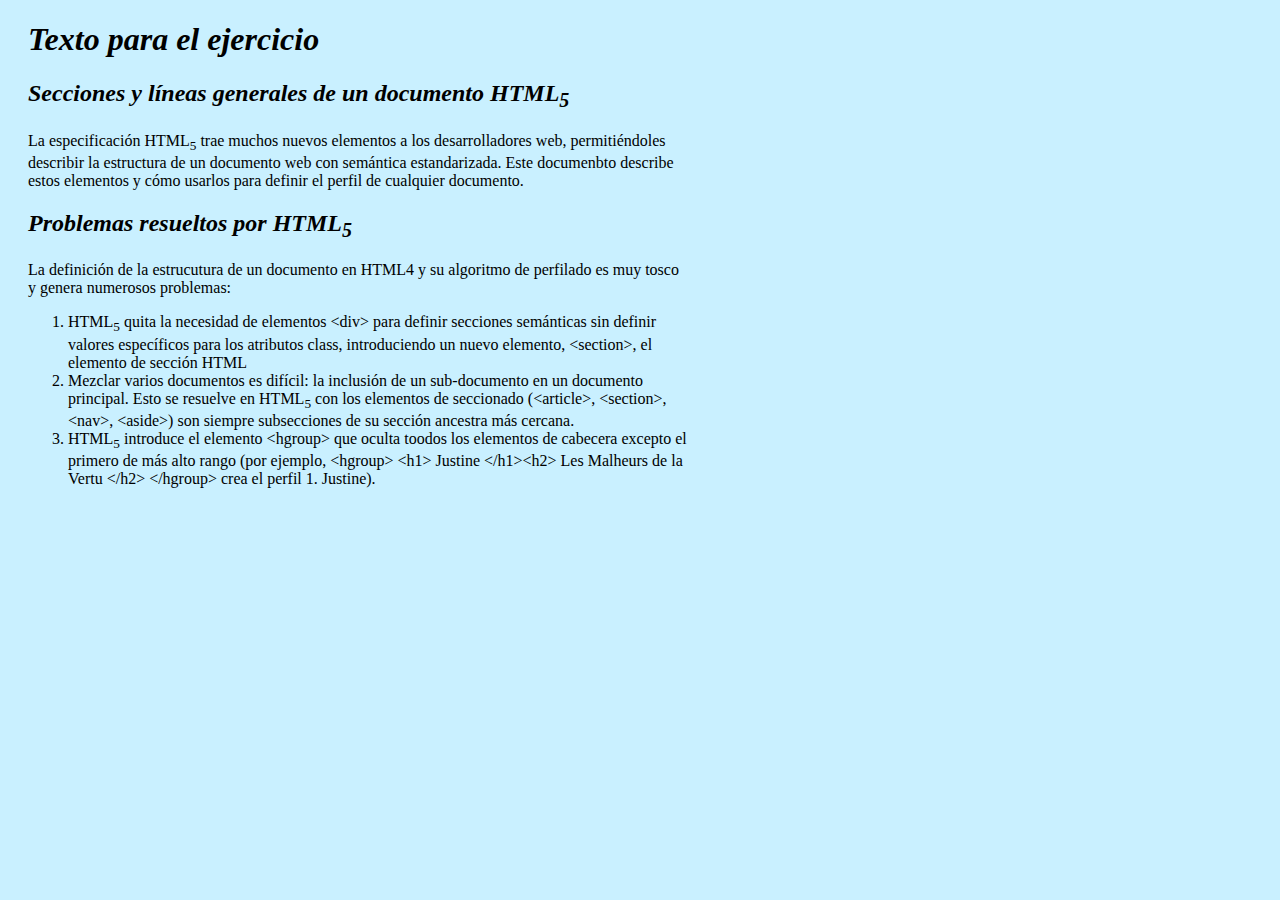
<file: Ejercicio1/index.html>
<!DOCTYPE html>
<html lang="en">
<head>
    <meta charset="UTF-8">
    <meta http-equiv="X-UA-Compatible" content="IE=edge">
    <meta name="viewport" content="width=device-width, initial-scale=1.0">
    <link rel="stylesheet" type="text/css" href="./css/estilos.css">
    <title>Secciones y líneas generales de un documento HTML5</title>
</head>
<body>
    <h1><i>Texto para el ejercicio</i></h1>
    <h2><i>Secciones y líneas generales de un documento HTML<sub>5</sub></i></h2>
    <p>
        La especificación HTML<sub>5</sub> trae muchos nuevos elementos a los desarrolladores web, 
        permitiéndoles describir la estructura de un documento web con semántica estandarizada. 
        Este documenbto describe estos elementos y cómo usarlos para definir el perfil de cualquier documento.
    </p>
    <h2><i>Problemas resueltos por HTML<sub>5</sub></i></h2>
    <p>La definición de la estrucutura de un documento en HTML4 y su algoritmo de perfilado es muy tosco y genera numerosos problemas:</p>
    <ol>
        <li>HTML<sub>5</sub> quita la necesidad de elementos &lt;div&gt; para definir secciones semánticas sin definir valores específicos para los atributos class, 
            introduciendo un nuevo elemento, &lt;section&gt;, el elemento de sección HTML</li>
        <li>Mezclar varios documentos es difícil: la inclusión de un sub-documento en un documento principal. Esto se resuelve en HTML<sub>5</sub> con los elementos de seccionado 
            (&lt;article&gt;, &lt;section&gt;, &lt;nav&gt;, &lt;aside&gt;) son siempre subsecciones de su sección ancestra más cercana.</li>
        <li>HTML<sub>5</sub> introduce el elemento &lt;hgroup&gt; que oculta toodos los elementos de cabecera excepto el primero de más alto rango (por ejemplo, &lt;hgroup&gt; &lt;h1&gt; 
            Justine &lt;/h1&gt;&lt;h2&gt; Les Malheurs de la Vertu &lt;/h2&gt; &lt;/hgroup&gt; crea el perfil 1. Justine).</li>
        </ol>
</body>
</html>
</file>
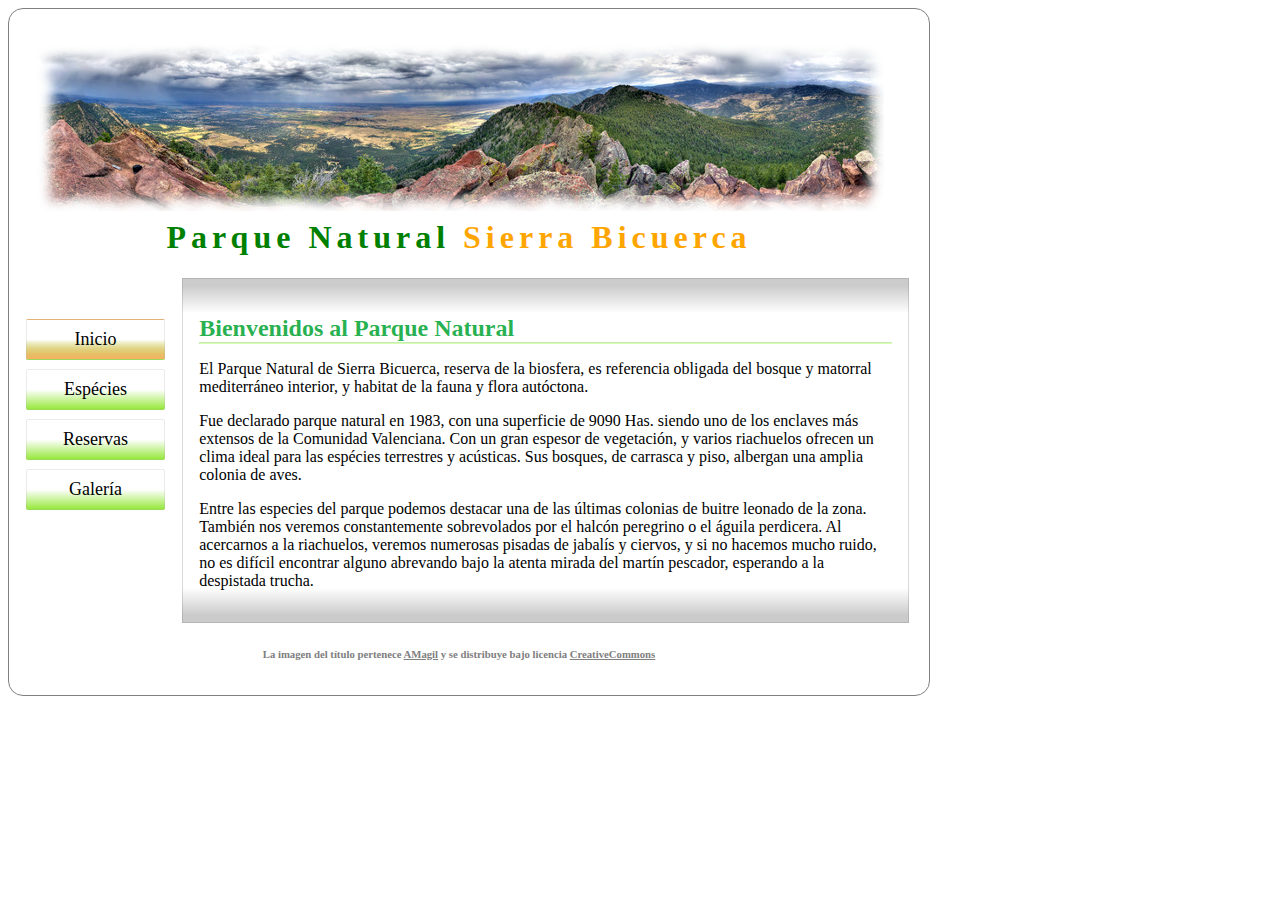
<file: Ejercicio10/index.html>
<!DOCTYPE html>
<html lang="en">
    <head>
        <meta charset="UTF-8">
        <meta http-equiv="X-UA-Compatible" content="IE=edge">
        <meta name="viewport" content="width=device-width, initial-scale=1.0">
        <link rel="stylesheet" type="text/css" href="./css/estilos.css">
        <title>Ejercicio 10</title>
    </head>
    <body>
        <div id="container">
            <h1>
                <!-- Agrego la imagen en el interior del encabezado y se coloca sola y perfectamente -->
                <img src="./imagenes/panoramica.jpg" alt="">
                Parque Natural <span>Sierra Bicuerca</span>
            </h1>
            <div id="contenido">
                <div id="menu">
                    <ul>
                        <li><!--Agrego la class para marcar el enlace cuando está activo -->
                            <a href="index.html" class="enlace_activo">Inicio</a>
                        </li>
                        <li>
                            <a href="./pages/especies.html">Espécies</a>
                        </li>
                        <li>
                            <a href="index.html">Reservas</a>
                        </li>
                        <li>
                            <a href="index.html">Galería</a>
                        </li>
                    </ul>
                </div>
                <div id="texto">
                    <h2>Bienvenidos al Parque Natural</h2>
                    <hr>
                    <p>
                        El Parque Natural de Sierra Bicuerca, reserva de la biosfera, es referencia obligada del bosque y matorral mediterráneo interior, y habitat de la fauna y flora autóctona.
                    </p>
                    <p>
                        Fue declarado parque natural en 1983, con una superficie de 9090 Has. siendo uno de los enclaves más extensos de la Comunidad Valenciana. Con un gran espesor de vegetación, y varios riachuelos ofrecen un clima ideal para las espécies terrestres y acústicas. Sus bosques, de carrasca y piso, albergan una amplia colonia de aves.
                    </p>
                    <p>
                        Entre las especies del parque podemos destacar una de las últimas colonias de buitre leonado de la zona. También nos veremos constantemente sobrevolados por el halcón peregrino o el águila perdicera. Al acercarnos a la riachuelos, veremos numerosas pisadas de jabalís y ciervos, y si no hacemos mucho ruido, no es difícil encontrar alguno abrevando bajo la atenta mirada del martín pescador, esperando a la despistada trucha.
                    </p>
                </div>
            </div>
            <!-- Añadido el footer con los enlaces que nos pides -->
            <footer>
                <h6>La imagen del título pertenece <a href="https://www.flickr.com/photos/amagill/2740376079/">AMagil</a> y se distribuye bajo licencia <a href="https://creativecommons.org/licenses/by/2.0/deed.es">CreativeCommons</a></h6>
            </footer>
        </div>
    </body>
</html>
</file>
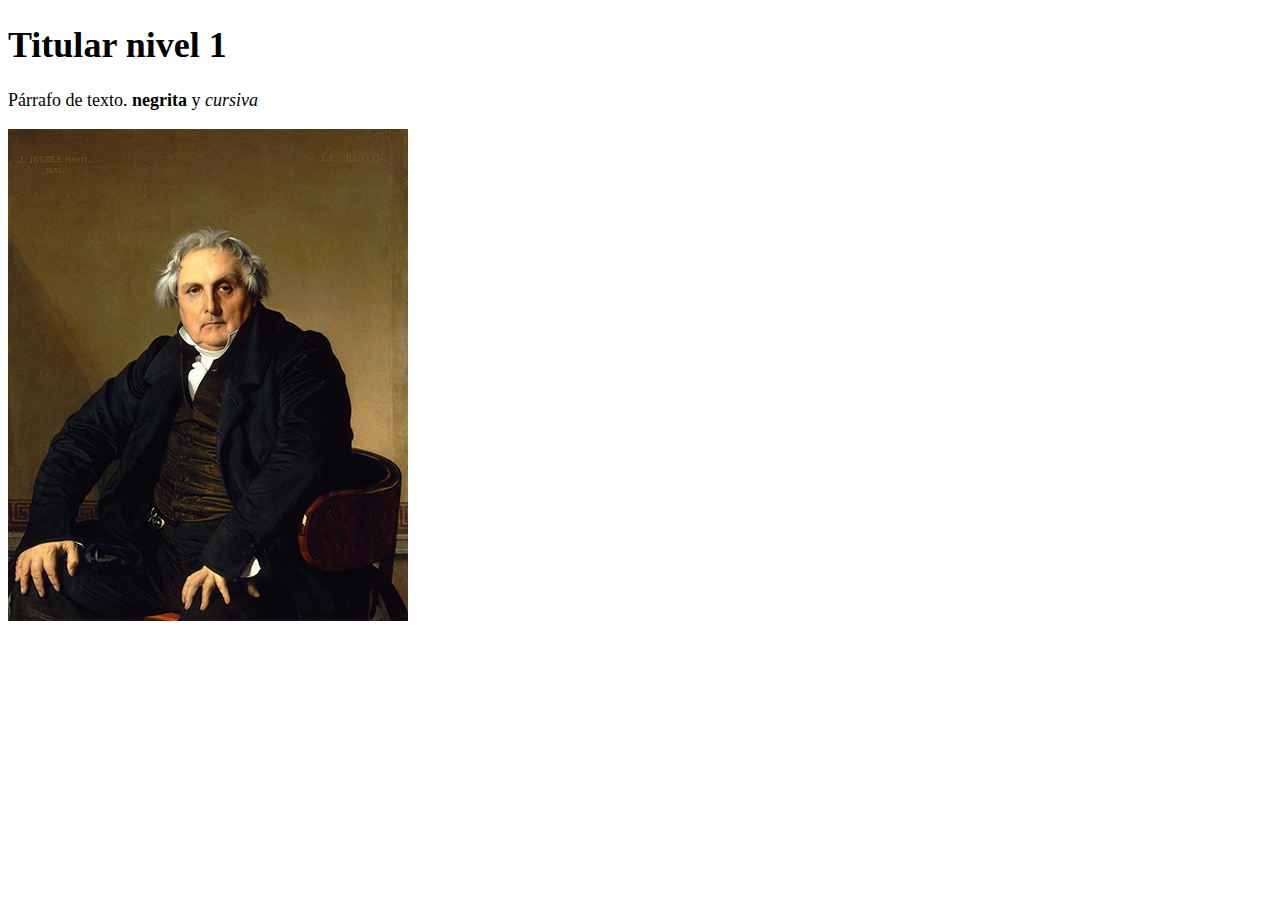
<file: Ejercicio2/index.html>
<!DOCTYPE html>
<html lang="en">
<head>
    <meta charset="UTF-8">
    <meta http-equiv="X-UA-Compatible" content="IE=edge">
    <meta name="viewport" content="width=device-width, initial-scale=1.0">
    <link rel="stylesheet" type="text/css" href="./css/estilos.css">
    <title>Párrafo con imágenes</title>
</head>
<body>
    <h1>Titular nivel 1</h1>
    <p>Párrafo de texto. <strong>negrita</strong> y <em>cursiva</em></p>
    <img src="ingress.jpg" alt="Louis.Francois Bertin - Ingres"/>
    <!-- En realidad lo más correcto sería tener una carpeta img en la raíz de nuestra carpeta del Ejercicio 2. 
        Pero como en el código no está el ./img/ingress.jpg sino ingress.jpg, pues la pongo junto al index.html-->
</body>
</html>
</file>
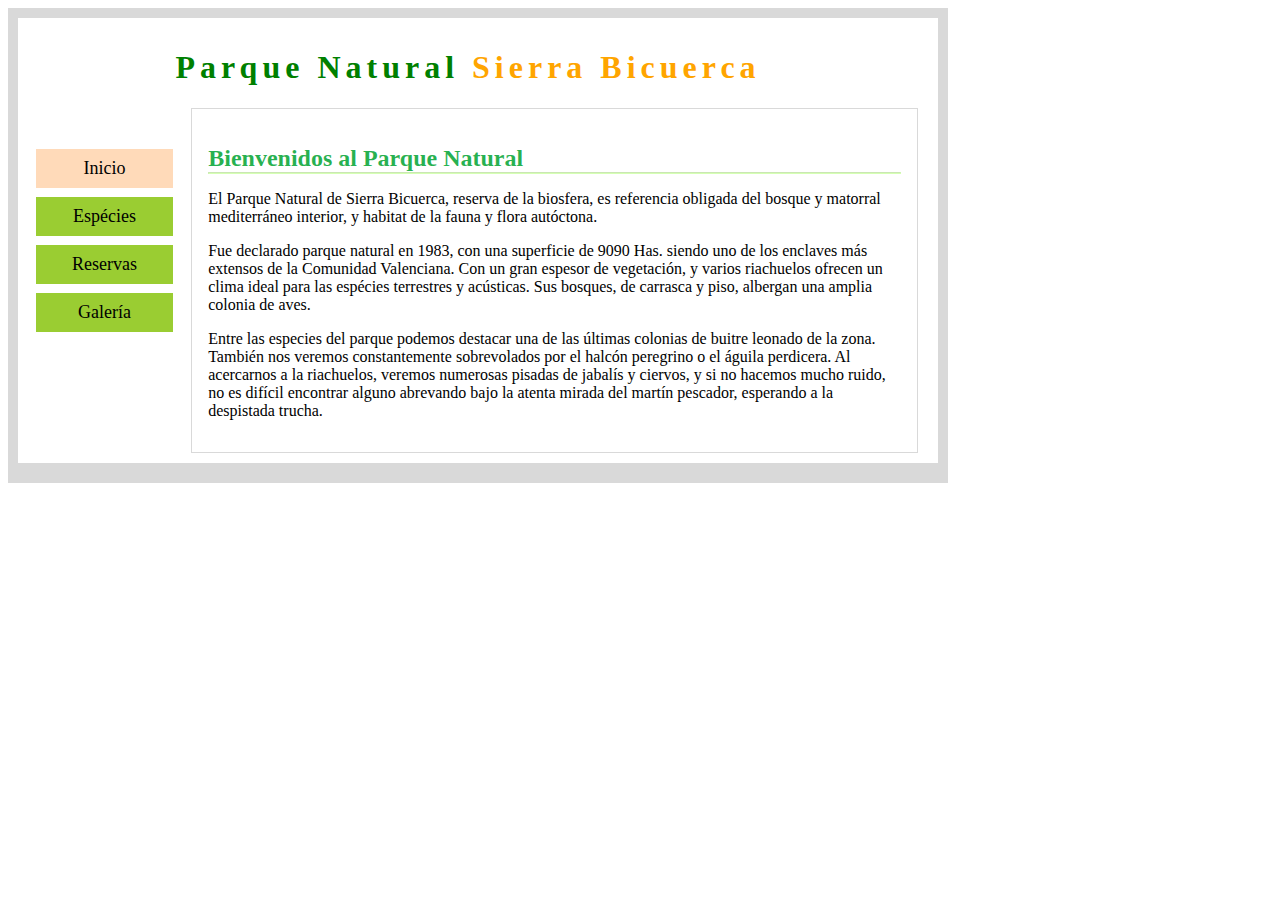
<file: Ejercicio9/index.html>
<!DOCTYPE html>
<html lang="en">
    <head>
        <meta charset="UTF-8">
        <meta http-equiv="X-UA-Compatible" content="IE=edge">
        <meta name="viewport" content="width=device-width, initial-scale=1.0">
        <link rel="stylesheet" type="text/css" href="./css/estilos.css">
        <title>Ejercicio 9</title>
    </head>
    <body>
        <div id="container">
            <h1>Parque Natural <span>Sierra Bicuerca</span></h1>
            <div id="contenido">
                <div id="menu">
                    <ul>
                        <li><!--Agrego la class para marcar el enlace cuando está activo -->
                            <a href="index.html" class="enlace_activo">Inicio</a>
                        </li>
                        <li>
                            <a href="./pages/especies.html">Espécies</a>
                        </li>
                        <li>
                            <a href="index.html">Reservas</a>
                        </li>
                        <li>
                            <a href="index.html">Galería</a>
                        </li>
                    </ul>
                </div>
                <div id="texto">
                    <h2>Bienvenidos al Parque Natural</h2>
                    <hr>
                    <p>
                        El Parque Natural de Sierra Bicuerca, reserva de la biosfera, es referencia obligada del bosque y matorral mediterráneo interior, y habitat de la fauna y flora autóctona.
                    </p>
                    <p>
                        Fue declarado parque natural en 1983, con una superficie de 9090 Has. siendo uno de los enclaves más extensos de la Comunidad Valenciana. Con un gran espesor de vegetación, y varios riachuelos ofrecen un clima ideal para las espécies terrestres y acústicas. Sus bosques, de carrasca y piso, albergan una amplia colonia de aves.
                    </p>
                    <p>
                        Entre las especies del parque podemos destacar una de las últimas colonias de buitre leonado de la zona. También nos veremos constantemente sobrevolados por el halcón peregrino o el águila perdicera. Al acercarnos a la riachuelos, veremos numerosas pisadas de jabalís y ciervos, y si no hacemos mucho ruido, no es difícil encontrar alguno abrevando bajo la atenta mirada del martín pescador, esperando a la despistada trucha.
                    </p>
                </div>
            </div>
        </div>
    </body>
</html>
</file>
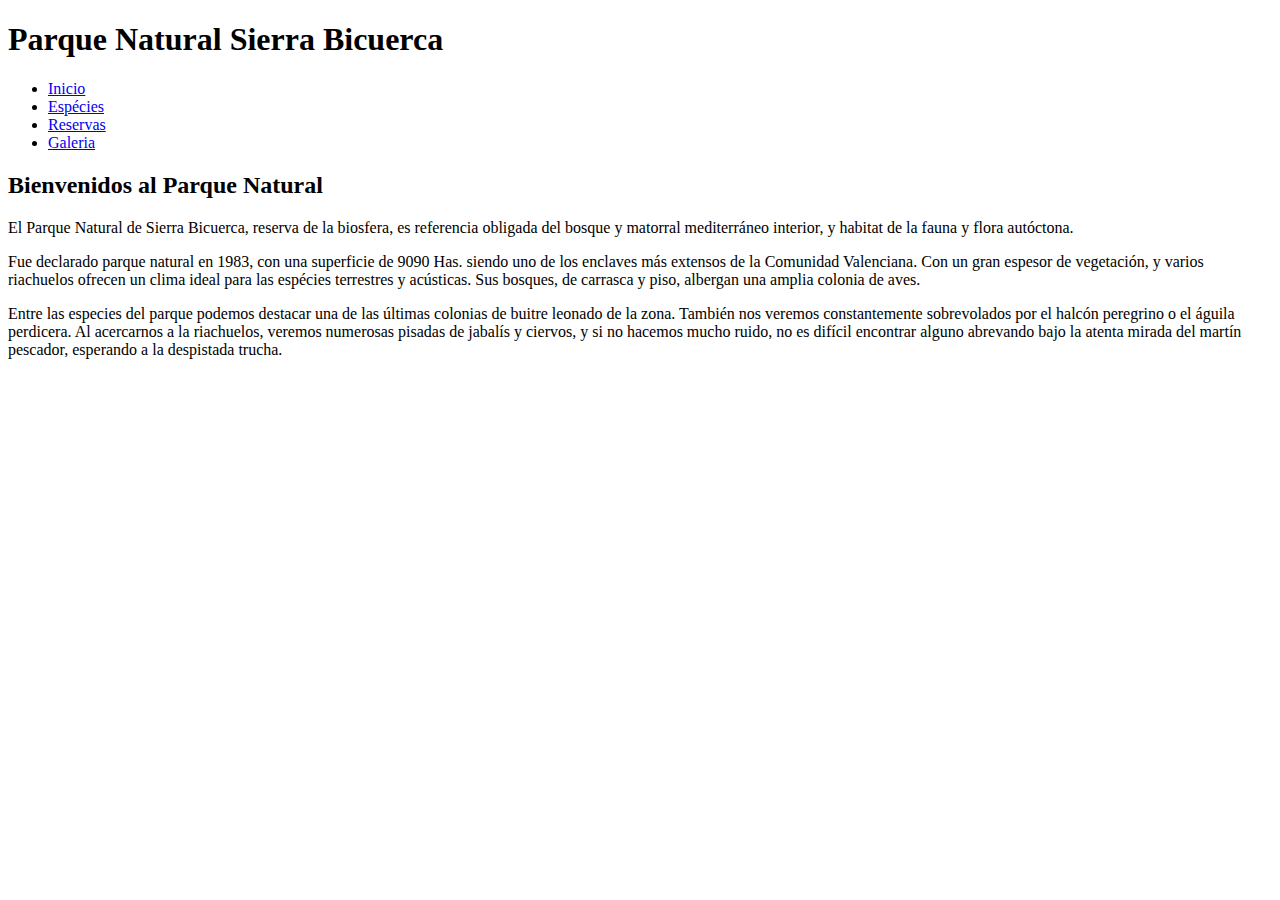
<file: Ejercicio6/parquenatural/index.html>
<!DOCTYPE html>
<html lang="en">
<head>
    <meta charset="UTF-8">
    <meta http-equiv="X-UA-Compatible" content="IE=edge">
    <meta name="viewport" content="width=device-width, initial-scale=1.0">
    <title>Página de inicio</title>
</head>
<body>
    <div>
        <h1>Parque Natural <span>Sierra Bicuerca</span></h1>
        <ul>
            <li>
                <a href="index.html">Inicio</a>
            </li>
            <li>
                <a href="./pages/especies.html">Espécies</a>
            </li>
            <li>
                <a href="index.html">Reservas</a>
            </li>
            <li>
                <a href="index.html">Galeria</a>
            </li>

        </ul>
        <main>
            <h2>Bienvenidos al Parque Natural</h2>
            <p>
                El Parque Natural de Sierra Bicuerca, reserva de la biosfera, es referencia obligada del bosque y matorral mediterráneo interior, y habitat de la fauna y flora autóctona.
            </p>
            <p>
                Fue declarado parque natural en 1983, con una superficie de 9090 Has. siendo uno de los enclaves más extensos de la Comunidad Valenciana. Con un gran espesor de vegetación, y varios riachuelos ofrecen un clima ideal para las espécies terrestres y acústicas. Sus bosques, de carrasca y piso, albergan una amplia colonia de aves.
            </p>
            <p>
                Entre las especies del parque podemos destacar una de las últimas colonias de buitre leonado de la zona. También nos veremos constantemente sobrevolados por el halcón peregrino o el águila perdicera. Al acercarnos a la riachuelos, veremos numerosas pisadas de jabalís y ciervos, y si no hacemos mucho ruido, no es difícil encontrar alguno abrevando bajo la atenta mirada del martín pescador, esperando a la despistada trucha.
            </p>
        </main>
    </div>
</body>
</html>
</file>
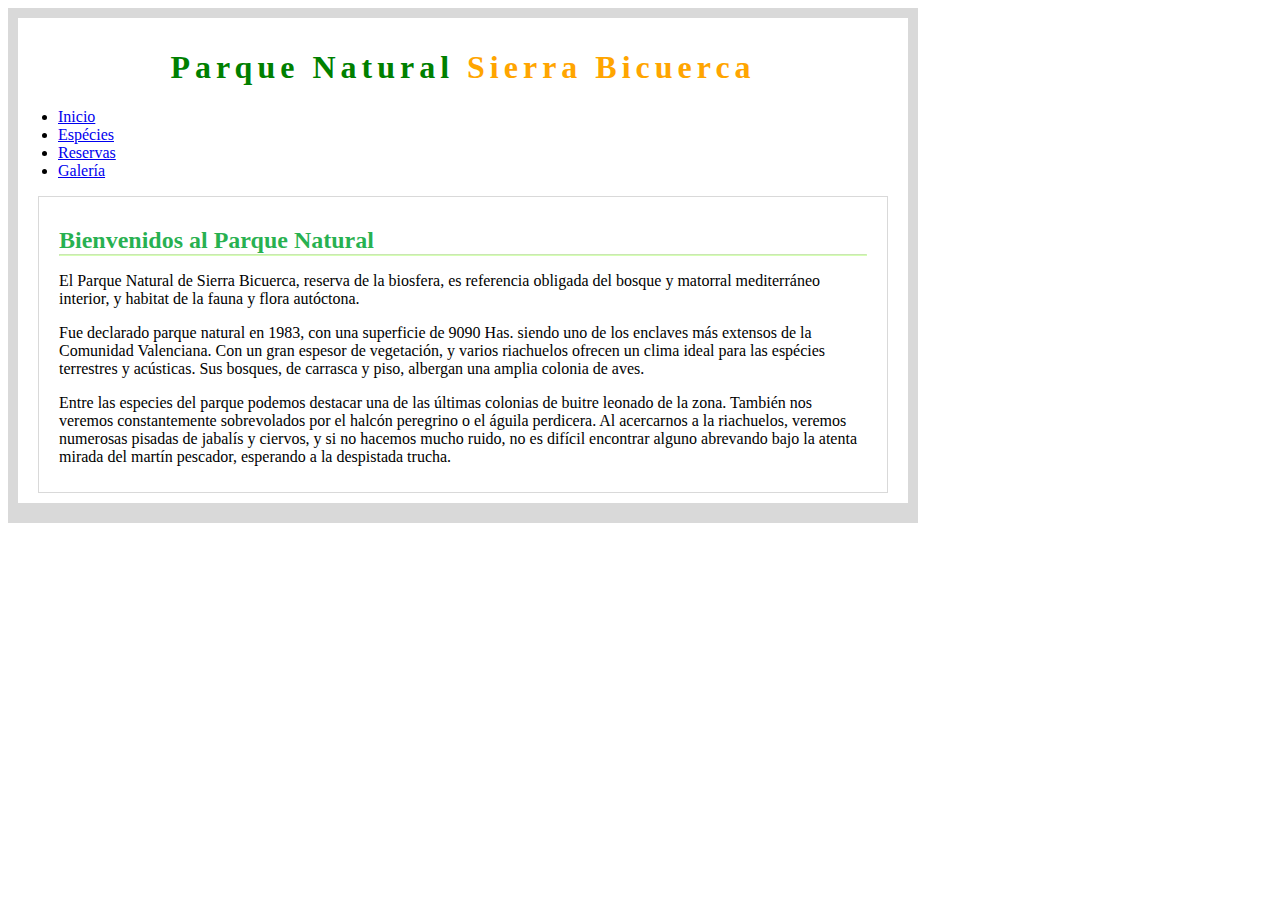
<file: Ejercicio7/parquenatural/index.html>
<!DOCTYPE html>
<html lang="en">
<head>
    <meta charset="UTF-8">
    <meta http-equiv="X-UA-Compatible" content="IE=edge">
    <meta name="viewport" content="width=device-width, initial-scale=1.0">
    <link rel="stylesheet" type="text/css" href="./css/estilos.css">
    <title>Página de inicio</title>
</head>
<body>
    <div>
        <h1>Parque Natural <span>Sierra Bicuerca</span></h1>
        <ul>
            <li>
                <a href="index.html">Inicio</a>
            </li>
            <li>
                <a href="./pages/especies.html">Espécies</a>
            </li>
            <li>
                <a href="index.html">Reservas</a>
            </li>
            <li>
                <a href="index.html">Galería</a>
            </li>
        </ul>
        <div id="texto">
            <h2>Bienvenidos al Parque Natural</h2>
            <hr>
            <p>
                El Parque Natural de Sierra Bicuerca, reserva de la biosfera, es referencia obligada del bosque y matorral mediterráneo interior, y habitat de la fauna y flora autóctona.
            </p>
            <p>
                Fue declarado parque natural en 1983, con una superficie de 9090 Has. siendo uno de los enclaves más extensos de la Comunidad Valenciana. Con un gran espesor de vegetación, y varios riachuelos ofrecen un clima ideal para las espécies terrestres y acústicas. Sus bosques, de carrasca y piso, albergan una amplia colonia de aves.
            </p>
            <p>
                Entre las especies del parque podemos destacar una de las últimas colonias de buitre leonado de la zona. También nos veremos constantemente sobrevolados por el halcón peregrino o el águila perdicera. Al acercarnos a la riachuelos, veremos numerosas pisadas de jabalís y ciervos, y si no hacemos mucho ruido, no es difícil encontrar alguno abrevando bajo la atenta mirada del martín pescador, esperando a la despistada trucha.
            </p>
        </div>
    </div>
</body>
</html>
</file>
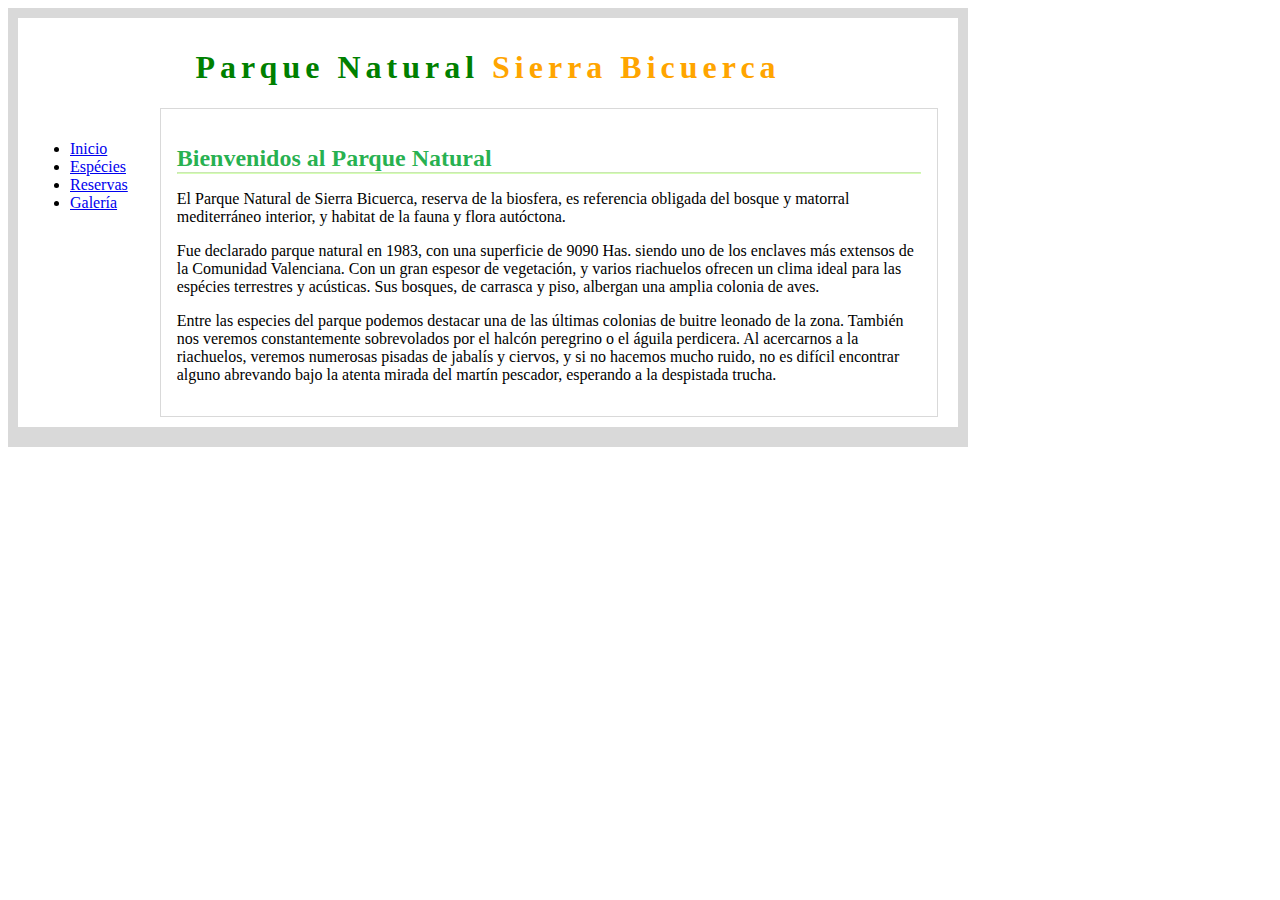
<file: Ejercicio8/parquenatural/index.html>
<!DOCTYPE html>
<html lang="en">
    <head>
        <meta charset="UTF-8">
        <meta http-equiv="X-UA-Compatible" content="IE=edge">
        <meta name="viewport" content="width=device-width, initial-scale=1.0">
        <link rel="stylesheet" type="text/css" href="./css/estilos.css">
        <title>Ejercicio 8</title>
    </head>
    <body>
        <div id="container">
            <h1>Parque Natural <span>Sierra Bicuerca</span></h1>
            <div id="contenido">
                <div id="menu">
                    <ul>
                        <li>
                            <a href="index.html">Inicio</a>
                        </li>
                        <li>
                            <a href="./pages/especies.html">Espécies</a>
                        </li>
                        <li>
                            <a href="index.html">Reservas</a>
                        </li>
                        <li>
                            <a href="index.html">Galería</a>
                        </li>
                    </ul>
                </div>
                <div id="texto">
                    <h2>Bienvenidos al Parque Natural</h2>
                    <hr>
                    <p>
                        El Parque Natural de Sierra Bicuerca, reserva de la biosfera, es referencia obligada del bosque y matorral mediterráneo interior, y habitat de la fauna y flora autóctona.
                    </p>
                    <p>
                        Fue declarado parque natural en 1983, con una superficie de 9090 Has. siendo uno de los enclaves más extensos de la Comunidad Valenciana. Con un gran espesor de vegetación, y varios riachuelos ofrecen un clima ideal para las espécies terrestres y acústicas. Sus bosques, de carrasca y piso, albergan una amplia colonia de aves.
                    </p>
                    <p>
                        Entre las especies del parque podemos destacar una de las últimas colonias de buitre leonado de la zona. También nos veremos constantemente sobrevolados por el halcón peregrino o el águila perdicera. Al acercarnos a la riachuelos, veremos numerosas pisadas de jabalís y ciervos, y si no hacemos mucho ruido, no es difícil encontrar alguno abrevando bajo la atenta mirada del martín pescador, esperando a la despistada trucha.
                    </p>
                </div>
            </div>
        </div>
    </body>
</html>
</file>
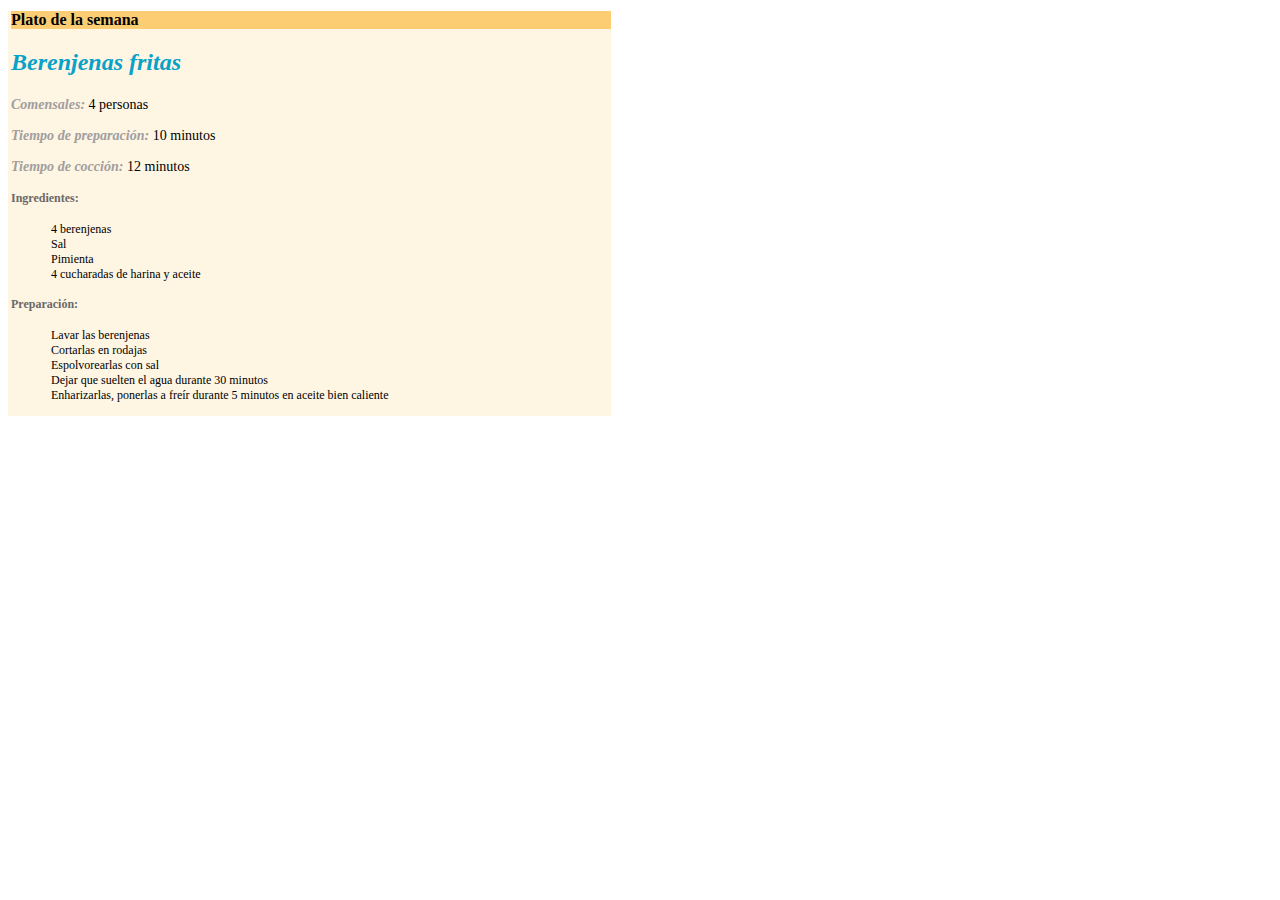
<file: Ejercicio4/platosemana.html>
<!DOCTYPE html>
<html lang="en">
<head>
    <meta charset="UTF-8">
    <meta http-equiv="X-UA-Compatible" content="IE=edge">
    <meta name="viewport" content="width=device-width, initial-scale=1.0">
    <link rel="stylesheet" type="text/css" href="./css/estilos.css">
    <title>Plato de la Semana</title>
</head>
<body>
    <div>    
        <h1>Plato de la semana</h1>
        <h2>Berenjenas fritas</h2>
        <h3>Comensales: <span>4 personas</span></h3>
        <h3>Tiempo de preparación: <span>10 minutos</span></h3>
        <h3>Tiempo de cocción: <span>12 minutos</span></h3>
        <h4>Ingredientes:</h4>
            <ul>
                <li>4 berenjenas</li>
                <li>Sal</li>
                <li>Pimienta</li>
                <li>4 cucharadas de harina y aceite</li>
            </ul>
        <h4>Preparación:</h4>
            <ul>
                <li>Lavar las berenjenas</li>
                <li>Cortarlas en rodajas</li>
                <li>Espolvorearlas con sal</li>
                <li>Dejar que suelten el agua durante 30 minutos</li>
                <li>Enharizarlas, ponerlas a freír durante 5 minutos en aceite bien caliente</li>
            </ul>
        </div>

</body>
</html>
</file>
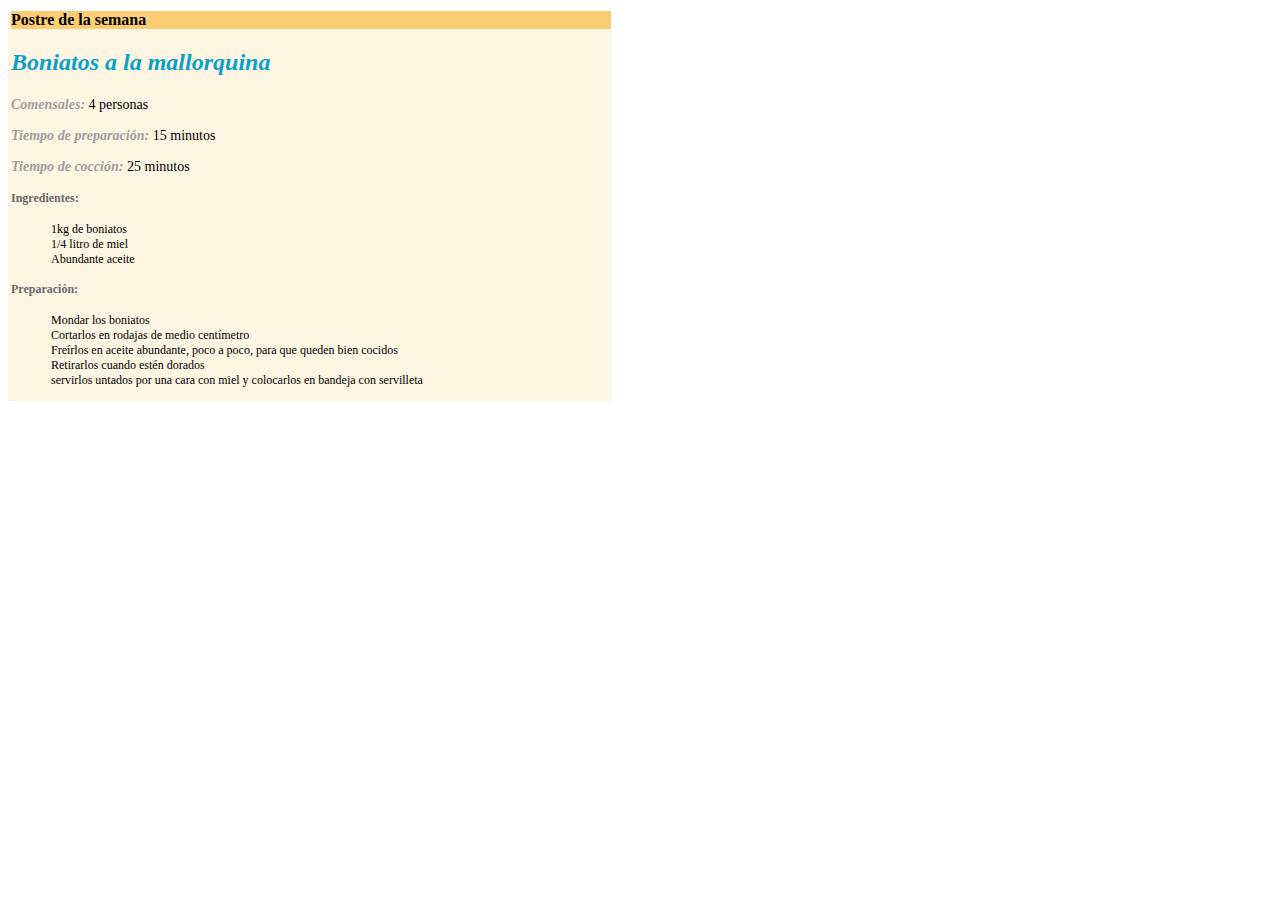
<file: Ejercicio5/postresemana.html>
<!DOCTYPE html>
<html lang="en">
<head>
    <meta charset="UTF-8">
    <meta http-equiv="X-UA-Compatible" content="IE=edge">
    <meta name="viewport" content="width=device-width, initial-scale=1.0">
    <link rel="stylesheet" type="text/css" href="./css/estilos.css">
    <title>Plato de la Semana</title>
</head>
<body>
    <div>    
        <h1>Postre de la semana</h1>
        <h2>Boniatos a la mallorquina</h2>
        <h3>Comensales: <span>4 personas</span></h3>
        <h3>Tiempo de preparación: <span>15 minutos</span></h3>
        <h3>Tiempo de cocción: <span>25 minutos</span></h3>
        <h4>Ingredientes:</h4>
            <ul>
                <li>1kg de boniatos</li>
                <li>1/4 litro de miel</li>
                <li>Abundante aceite</li>
            </ul>
        <h4>Preparación:</h4>
            <ul>
                <li>Mondar los boniatos</li>
                <li>Cortarlos en rodajas de medio centímetro</li>
                <li>Freírlos en aceite abundante, poco a poco, para que queden bien cocidos</li>
                <li>Retirarlos cuando estén dorados</li>
                <li>servirlos untados por una cara con miel y colocarlos en bandeja con servilleta</li>
            </ul>
        </div>

</body>
</html>
</file>
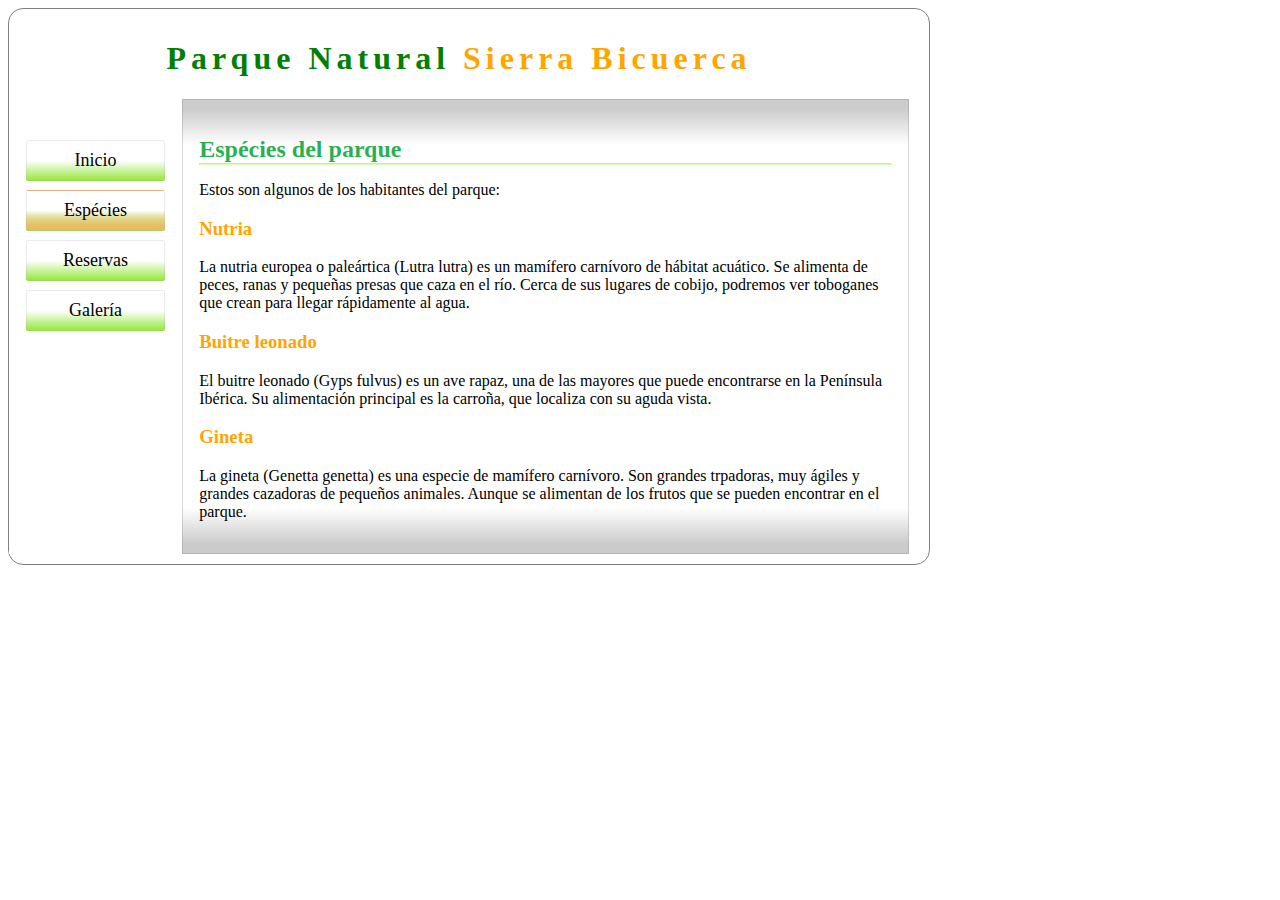
<file: Ejercicio10/pages/especies.html>
<!DOCTYPE html>
<html lang="en">
    <head>
        <meta charset="UTF-8">
        <meta http-equiv="X-UA-Compatible" content="IE=edge">
        <meta name="viewport" content="width=device-width, initial-scale=1.0">
        <link rel="stylesheet" type="text/css" href="../css/estilos.css">
        <title>Página de espécies</title>
    </head>
    <body>
        <div id="container">
            <h1>Parque Natural <span>Sierra Bicuerca</span></h1>
            <div id="contenido">
                <div id="menu">
                    <ul>
                        <li>
                            <a href="../index.html">Inicio</a>
                        </li>
                        <li><!--Agrego la class para marcar el enlace cuando está activo -->
                            <a href="especies.html" class="enlace_activo">Espécies</a>
                        </li>
                        <li>
                            <a href="../index.html">Reservas</a>
                        </li>
                        <li>
                            <a href="../index.html">Galería</a>
                        </li>
                    </ul>
                </div>
                <div id="texto">
                    <h2>Espécies del parque</h2>
                    <hr>
                    <p>
                        Estos son algunos de los habitantes del parque:
                    </p>
                    <h3>Nutria</h3>
                    <p>
                        La nutria europea o paleártica (Lutra lutra) es un mamífero carnívoro de hábitat acuático. Se alimenta de peces, ranas y pequeñas presas que caza en el río. Cerca de sus lugares de cobijo, podremos ver toboganes que crean para llegar rápidamente al agua.
                    </p>
                    <h3>Buitre leonado</h3>
                    <p>
                        El buitre leonado (Gyps fulvus) es un ave rapaz, una de las mayores que puede encontrarse en la Península Ibérica. Su alimentación principal es la carroña, que localiza con su aguda vista.
                    </p>
                    <h3>Gineta</h3>
                    <p>
                        La gineta (Genetta genetta) es una especie de mamífero carnívoro. Son grandes trpadoras, muy ágiles y grandes cazadoras de pequeños animales. Aunque se alimentan de los frutos que se pueden encontrar en el parque.
                    </p>
                </div>
            </div>
        </div>
    </body>
</html>
</file>
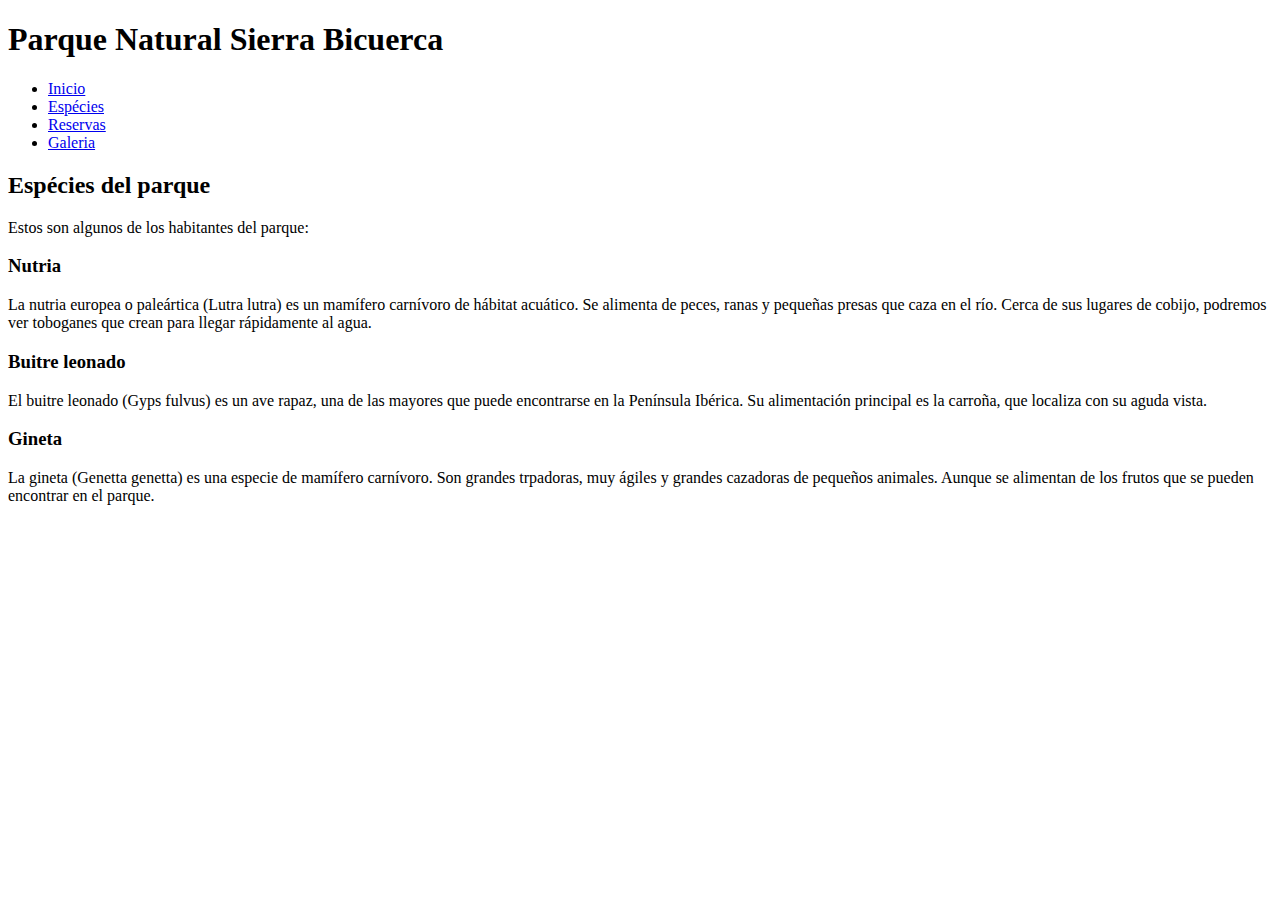
<file: Ejercicio6/parquenatural/pages/especies.html>
<!DOCTYPE html>
<html lang="en">
<head>
    <meta charset="UTF-8">
    <meta http-equiv="X-UA-Compatible" content="IE=edge">
    <meta name="viewport" content="width=device-width, initial-scale=1.0">
    <title>Página de espécies</title>
</head>
<body>
    <div>
        <h1>Parque Natural <span>Sierra Bicuerca</span></h1>
        <ul>
            <li>
                <a href="../index.html">Inicio</a>
            </li>
            <li>
                <a href="especies.html">Espécies</a>
            </li>
            <li>
                <a href="../index.html">Reservas</a>
            </li>
            <li>
                <a href="../index.html">Galeria</a>
            </li>

        </ul>
        <main>
            <h2>Espécies del parque</h2>
            <p>
                Estos son algunos de los habitantes del parque:
            </p>
            <h3>Nutria</h3>
            <p>
                La nutria europea o paleártica (Lutra lutra) es un mamífero carnívoro de hábitat acuático. Se alimenta de peces, ranas y pequeñas presas que caza en el río. Cerca de sus lugares de cobijo, podremos ver toboganes que crean para llegar rápidamente al agua.
            </p>
            <h3>Buitre leonado</h3>
            <p>
                El buitre leonado (Gyps fulvus) es un ave rapaz, una de las mayores que puede encontrarse en la Península Ibérica. Su alimentación principal es la carroña, que localiza con su aguda vista.
            </p>
            <h3>Gineta</h3>
            <p>
                La gineta (Genetta genetta) es una especie de mamífero carnívoro. Son grandes trpadoras, muy ágiles y grandes cazadoras de pequeños animales. Aunque se alimentan de los frutos que se pueden encontrar en el parque.
            </p>
        </main>
    </div>
</body>
</html>
</file>
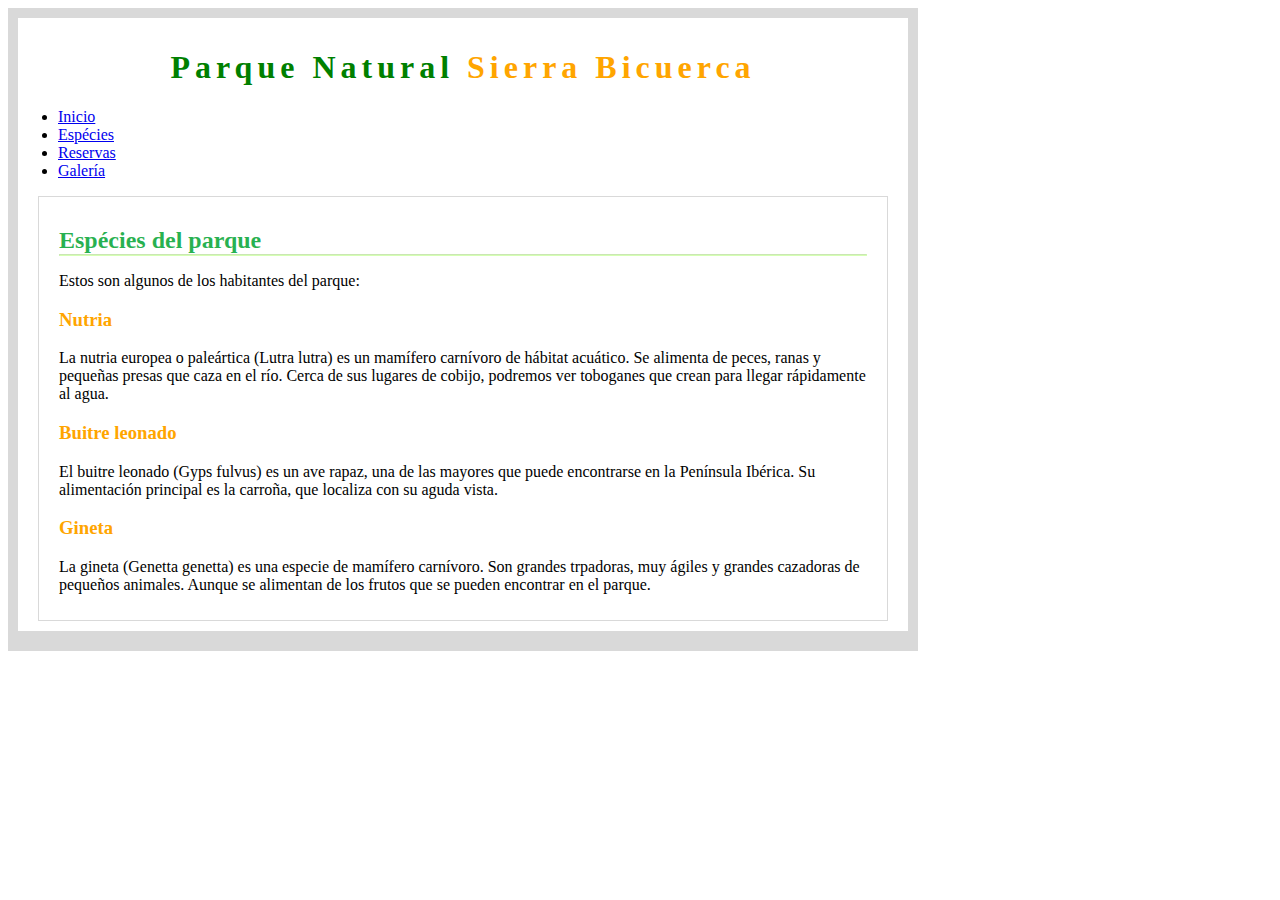
<file: Ejercicio7/parquenatural/pages/especies.html>
<!DOCTYPE html>
<html lang="en">
<head>
    <meta charset="UTF-8">
    <meta http-equiv="X-UA-Compatible" content="IE=edge">
    <meta name="viewport" content="width=device-width, initial-scale=1.0">
    <link rel="stylesheet" type="text/css" href="../css/estilos.css">
    <title>Página de espécies</title>
</head>
<body>
    
    <div>
        <h1>Parque Natural <span>Sierra Bicuerca</span></h1>
        <ul>
            <li>
                <a href="../index.html">Inicio</a>
            </li>
            <li>
                <a href="especies.html">Espécies</a>
            </li>
            <li>
                <a href="../index.html">Reservas</a>
            </li>
            <li>
                <a href="../index.html">Galería</a>
            </li>
        </ul>
        <div id="texto">
            <h2>Espécies del parque</h2>
            <hr>
            <p>
                Estos son algunos de los habitantes del parque:
            </p>
            <h3>Nutria</h3>
            <p>
                La nutria europea o paleártica (Lutra lutra) es un mamífero carnívoro de hábitat acuático. Se alimenta de peces, ranas y pequeñas presas que caza en el río. Cerca de sus lugares de cobijo, podremos ver toboganes que crean para llegar rápidamente al agua.
            </p>
            <h3>Buitre leonado</h3>
            <p>
                El buitre leonado (Gyps fulvus) es un ave rapaz, una de las mayores que puede encontrarse en la Península Ibérica. Su alimentación principal es la carroña, que localiza con su aguda vista.
            </p>
            <h3>Gineta</h3>
            <p>
                La gineta (Genetta genetta) es una especie de mamífero carnívoro. Son grandes trpadoras, muy ágiles y grandes cazadoras de pequeños animales. Aunque se alimentan de los frutos que se pueden encontrar en el parque.
            </p>
        </div>
    </div>
</body>
</html>
</file>
<file: Ejercicio1/css/estilos.css>
body{
    background-color: rgb(201, 240, 255);
    width: 660px;
    padding-left: 20px;
    font-family: Cambria; /*No es esta, pero es la que más se parece*/
}
</file>
<file: Ejercicio10/css/estilos.css>
/*ESTILOS CONTAINERS*/

#container{
    /*Cambio los bordes porque no me queda claro
    si el gris es el fondo del recorte o un borde.
    PEro así ves cómo aplico el border-radius al body/container*/
    border: 1px solid gray;
    /*A diferencia del CSS del ejercicio 8, 
    corrijo el padding izquierdo para que quede perfecto*/
    padding: 10px 20px 10px 0; 
    width: 900px;
    border-radius: 15px;
}

#contenido{
    background-color: white;
    display: flex;
}

#menu{
    display: flex;
    justify-content: center;
    padding-top: 2em;
    width: 20%;
}

#texto{
    border: 1px solid rgba(128, 128, 128, 0.3);
    padding: 1em;
    width: 80%;
    background: linear-gradient(0deg, rgba(0,0,0,0.2049194677871149) 2%, rgba(255,0,0,0) 10%, rgba(255,0,0,0) 90%, rgba(0,0,0,0.2) 98%);
}

/*Agrego el estilo del footer*/

footer{
    text-align: center;
    color: gray
}

footer a{
    color: gray;
}

/*ESTILOS GENERALES*/

h1{
    color: green;
    letter-spacing: 5px;
    text-align: center;
}

h1 > span, h3{
    color: orange;
}

/*ESTILOS CONTAINER MENÚ*/

#menu ul{
    list-style: none;
    margin: 0 auto;
    padding: 0;
}

#menu ul li{
    /*Cambio de color al gradiente que parece tener el ejemplo*/
    background: linear-gradient(0deg, rgba(150,232,60,1) 2%, rgba(0,0,0,0) 50%);
    /*Me da la sensación que tiene algo de redondeo el borde y necesito ponerlo
    tanto aquí como en a para que se aplique correctamente. No sé si esto
    es correcto, pero era la forma de aplicarlo en los 4 bordes*/
    border-radius: 2px;
}

#menu ul li a{
    display: block;
    padding: 0.5em 2em;
    text-align: center;
    margin: 0.5em auto;
    text-decoration: none;
    color: black;
    font-size: 18px;
    /*Cambio de color al borde que parece tener el ejemplo*/
    border: 1px solid rgba(177, 177, 177, 0.26);  
    /*Me da la sensación que tiene algo de redondeo el borde y necesito ponerlo
    tanto aquí como en a para que se aplique correctamente. No sé si esto
    es correcto, pero era la forma de aplicarlo en los 4 bordes*/  
    border-radius: 2px;
}

/*Aquí la class incrustada en el código html del a perteneciente 
a la página actual para que tenga un color de fondo diferente*/
.enlace_activo{
    /*También cambio los estilos del botón del enlace activo*/
    background: linear-gradient(0deg, rgb(245, 178, 102) 2%, rgba(100, 56, 56, 0) 50%);
}

/*Aquí el :hover que pides que cambia el color del enlace 
a uno ligeramente más oscuro*/
#menu ul li a:hover{
    background-color:rgb(131, 175, 43);
}

/*ESTILOS CONTAINER TEXT*/

h2{
    color:rgba(0, 163, 49, 0.842);
    margin-bottom: 0;
}

hr{
    border-color: rgba(115, 255, 0, 0.295);
    margin-top: 0;
}
</file>
<file: Ejercicio2/css/estilos.css>
body{
    font-family: Geneva;
    font-size: 18px;
}
</file>
<file: Ejercicio9/css/estilos.css>
/*ESTILOS CONTAINERS*/

#container{
    border: 10px solid rgba(128, 128, 128, 0.3);
    border-bottom: 20px solid rgba(128, 128, 128, 0.3);
    /*A diferencia del CSS del ejercicio 8, 
    corrijo el padding izquierdo para que quede perfecto*/
    padding: 10px 20px 10px 0; 
    width: 900px;
}

#contenido{
    background-color: white;
    display: flex;
}

#menu{
    display: flex;
    justify-content: center;
    padding-top: 2em;
    width: 20%;
}

#texto{
    border: 1px solid rgba(128, 128, 128, 0.3);
    padding: 1em;
    width: 80%;
}

/*ESTILOS GENERALES*/

h1{
    color: green;
    letter-spacing: 5px;
    text-align: center;
}

h1 > span, h3{
    color: orange;
}

/*ESTILOS CONTAINER MENÚ*/

#menu ul{
    list-style: none;
    margin: 0 auto;
    padding: 0;
}

#menu ul li{
    background-color:yellowgreen;
}

#menu ul li a{
    display: block;
    padding: 0.5em 2em;
    text-align: center;
    margin: 0.5em auto;
    text-decoration: none;
    color: black;
    font-size: 18px;
}

/*Aquí la class incrustada en el código html del a perteneciente 
a la página actual para que tenga un color de fondo diferente*/
.enlace_activo{
    background-color: peachpuff;
}

/*Aquí el :hover que pides que cambia el color del enlace 
a uno ligeramente más oscuro*/
#menu ul li a:hover{
    background-color:rgb(131, 175, 43);
}

/*ESTILOS CONTAINER TEXT*/

h2{
    color:rgba(0, 163, 49, 0.842);
    margin-bottom: 0;
}

hr{
    border-color: rgba(115, 255, 0, 0.295);
    margin-top: 0;
}
</file>
<file: Ejercicio7/parquenatural/css/estilos.css>
div{
    border: 10px solid rgba(128, 128, 128, 0.3);
    border-bottom: 20px solid rgba(128, 128, 128, 0.3);
    padding: 10px 20px;
    max-width: 850px;
}

ul{
    padding-left: 20px;
}


h1{
    color: green;
    letter-spacing: 5px;
    text-align: center;
}

h1 > span{
    color: orange;
}

h2{
    color:rgba(0, 163, 49, 0.842);
    margin-bottom: 0;
}

hr{
    border-color: rgba(115, 255, 0, 0.295);
    margin-top: 0;
}

h3{
    color: orange;
}

#texto{
    border: 1px solid rgba(128, 128, 128, 0.3);
}
</file>
<file: Ejercicio8/parquenatural/css/estilos.css>
/*ESTILOS CONTAINERS*/

#container{
    border: 10px solid rgba(128, 128, 128, 0.3);
    border-bottom: 20px solid rgba(128, 128, 128, 0.3);
    padding: 10px 20px;
    width: 900px;
}

#contenido{
    background-color: white;
    display: flex;
}

#menu{
    display: flex;
    justify-content: center;
}

#texto{
    border: 1px solid rgba(128, 128, 128, 0.3);
    width: 90%;
    padding: 1em;
}

/*ESTILOS GENERALES*/

h1{
    color: green;
    letter-spacing: 5px;
    text-align: center;
}

h1 > span{
    color: orange;
}

/*ESTILOS CONTAINER MENÚ*/

#menu ul{
    padding: 0;
    margin: 2em;
}

/*ESTILOS CONTAINER TEXT*/

h2{
    color:rgba(0, 163, 49, 0.842);
    margin-bottom: 0;
}

hr{
    border-color: rgba(115, 255, 0, 0.295);
    margin-top: 0;
}
</file>
<file: Ejercicio4/css/estilos.css>
div{
    background-color: rgba(253, 205, 116, 0.2);
    width: 600px;
    font-family: Verdana;
    font-size: 12px;
    padding: 0 0 1px 3px;
}

h1{
    background-color: rgb(253, 205, 116);
    font-size: 16px;
}

h2{
    color: rgb(8, 162, 201);
    font-style: italic;
    font-size: 24px;
}

h3{
    font-style: italic;
    color: rgb(160, 158, 158);
}

h3 span{
    color: black;
    font-style: normal;
    font-weight: normal;
}

h4{
    font-weight: bold;
    color: rgb(105, 105, 105);
}

li{
    list-style: none;
}
</file>
<file: Ejercicio5/css/estilos.css>
div{
    background-color: rgba(253, 205, 116, 0.2);
    width: 600px;
    font-family: Verdana;
    font-size: 12px;
    padding: 0 0 1px 3px;
}

h1{
    background-color: rgb(253, 205, 116);
    font-size: 16px;
}

h2{
    color: rgb(8, 162, 201);
    font-style: italic;
    font-size: 24px;
}

h3{
    font-style: italic;
    color: rgb(160, 158, 158);
}

h3 span{
    color: black;
    font-style: normal;
    font-weight: normal;
}

h4{
    font-weight: bold;
    color: rgb(105, 105, 105);
}

li{
    list-style: none;
}
</file>
